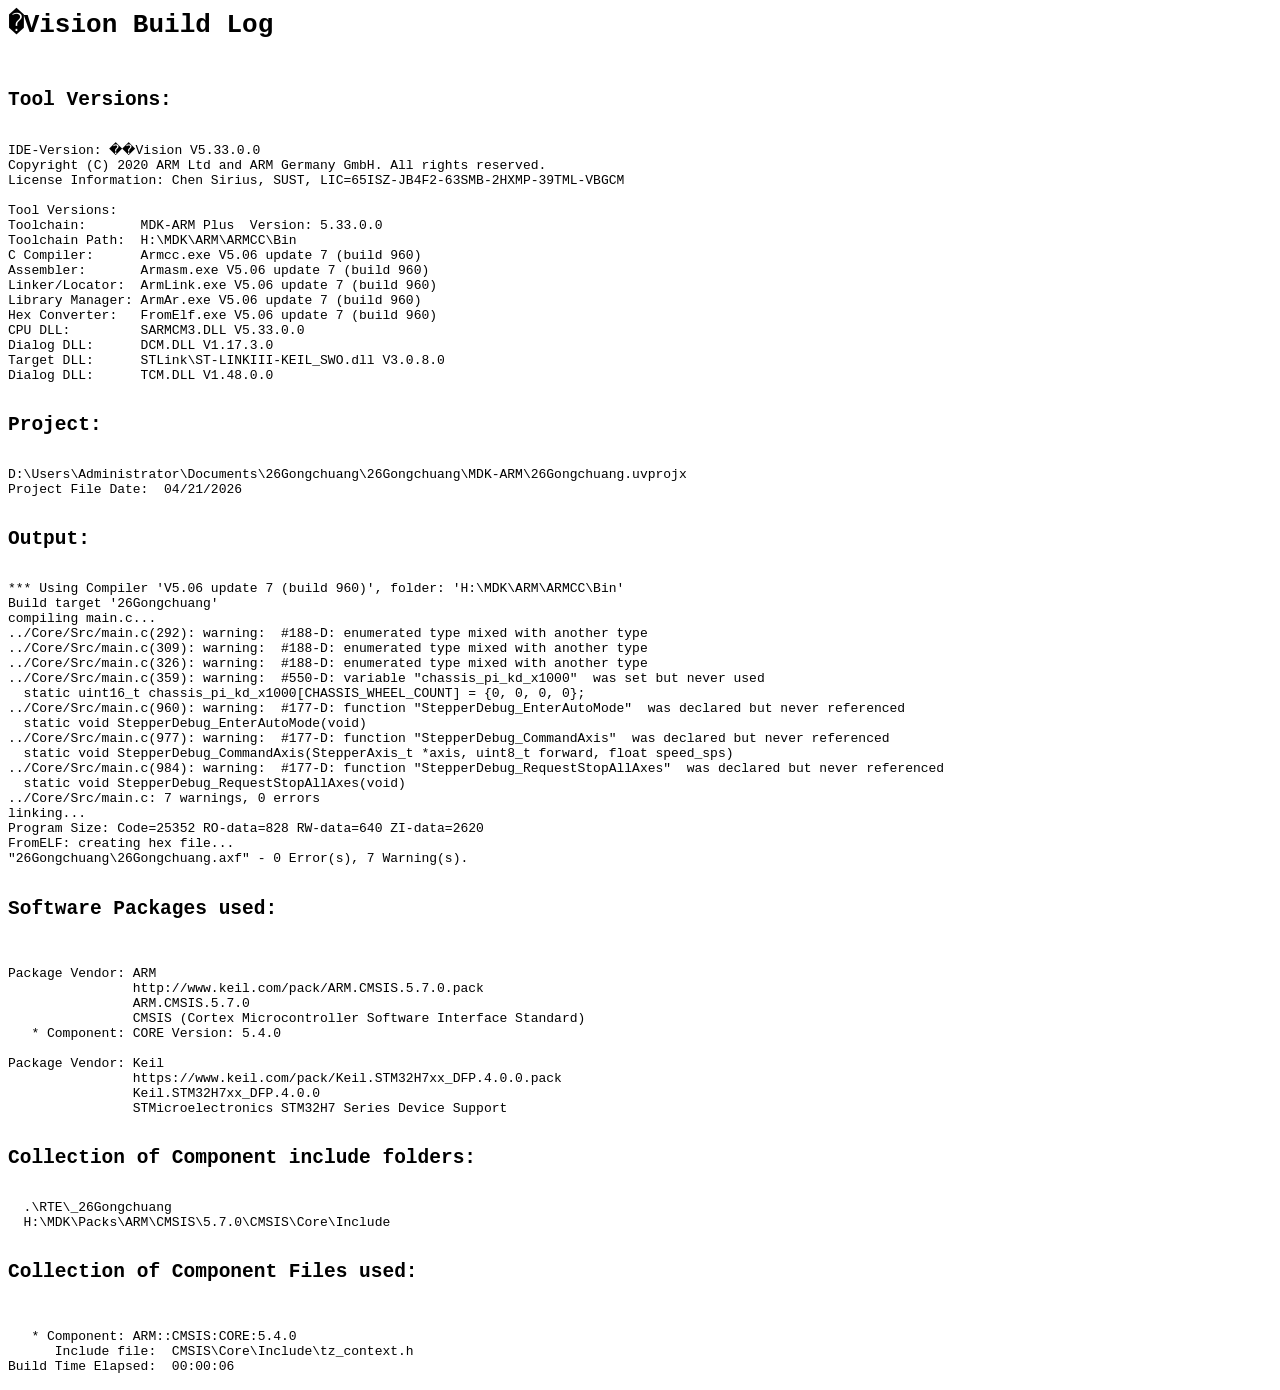
<file: MDK-ARM/26Gongchuang/26Gongchuang.build_log.htm>
<html>
<body>
<pre>
<h1>�Vision Build Log</h1>
<h2>Tool Versions:</h2>
IDE-Version: ��Vision V5.33.0.0
Copyright (C) 2020 ARM Ltd and ARM Germany GmbH. All rights reserved.
License Information: Chen Sirius, SUST, LIC=65ISZ-JB4F2-63SMB-2HXMP-39TML-VBGCM
 
Tool Versions:
Toolchain:       MDK-ARM Plus  Version: 5.33.0.0
Toolchain Path:  H:\MDK\ARM\ARMCC\Bin
C Compiler:      Armcc.exe V5.06 update 7 (build 960)
Assembler:       Armasm.exe V5.06 update 7 (build 960)
Linker/Locator:  ArmLink.exe V5.06 update 7 (build 960)
Library Manager: ArmAr.exe V5.06 update 7 (build 960)
Hex Converter:   FromElf.exe V5.06 update 7 (build 960)
CPU DLL:         SARMCM3.DLL V5.33.0.0
Dialog DLL:      DCM.DLL V1.17.3.0
Target DLL:      STLink\ST-LINKIII-KEIL_SWO.dll V3.0.8.0
Dialog DLL:      TCM.DLL V1.48.0.0
 
<h2>Project:</h2>
D:\Users\Administrator\Documents\26Gongchuang\26Gongchuang\MDK-ARM\26Gongchuang.uvprojx
Project File Date:  04/21/2026

<h2>Output:</h2>
*** Using Compiler 'V5.06 update 7 (build 960)', folder: 'H:\MDK\ARM\ARMCC\Bin'
Build target '26Gongchuang'
compiling main.c...
../Core/Src/main.c(292): warning:  #188-D: enumerated type mixed with another type
../Core/Src/main.c(309): warning:  #188-D: enumerated type mixed with another type
../Core/Src/main.c(326): warning:  #188-D: enumerated type mixed with another type
../Core/Src/main.c(359): warning:  #550-D: variable "chassis_pi_kd_x1000"  was set but never used
  static uint16_t chassis_pi_kd_x1000[CHASSIS_WHEEL_COUNT] = {0, 0, 0, 0};
../Core/Src/main.c(960): warning:  #177-D: function "StepperDebug_EnterAutoMode"  was declared but never referenced
  static void StepperDebug_EnterAutoMode(void)
../Core/Src/main.c(977): warning:  #177-D: function "StepperDebug_CommandAxis"  was declared but never referenced
  static void StepperDebug_CommandAxis(StepperAxis_t *axis, uint8_t forward, float speed_sps)
../Core/Src/main.c(984): warning:  #177-D: function "StepperDebug_RequestStopAllAxes"  was declared but never referenced
  static void StepperDebug_RequestStopAllAxes(void)
../Core/Src/main.c: 7 warnings, 0 errors
linking...
Program Size: Code=25352 RO-data=828 RW-data=640 ZI-data=2620  
FromELF: creating hex file...
"26Gongchuang\26Gongchuang.axf" - 0 Error(s), 7 Warning(s).

<h2>Software Packages used:</h2>

Package Vendor: ARM
                http://www.keil.com/pack/ARM.CMSIS.5.7.0.pack
                ARM.CMSIS.5.7.0
                CMSIS (Cortex Microcontroller Software Interface Standard)
   * Component: CORE Version: 5.4.0

Package Vendor: Keil
                https://www.keil.com/pack/Keil.STM32H7xx_DFP.4.0.0.pack
                Keil.STM32H7xx_DFP.4.0.0
                STMicroelectronics STM32H7 Series Device Support

<h2>Collection of Component include folders:</h2>
  .\RTE\_26Gongchuang
  H:\MDK\Packs\ARM\CMSIS\5.7.0\CMSIS\Core\Include

<h2>Collection of Component Files used:</h2>

   * Component: ARM::CMSIS:CORE:5.4.0
      Include file:  CMSIS\Core\Include\tz_context.h
Build Time Elapsed:  00:00:06
</pre>
</body>
</html>
</file>
